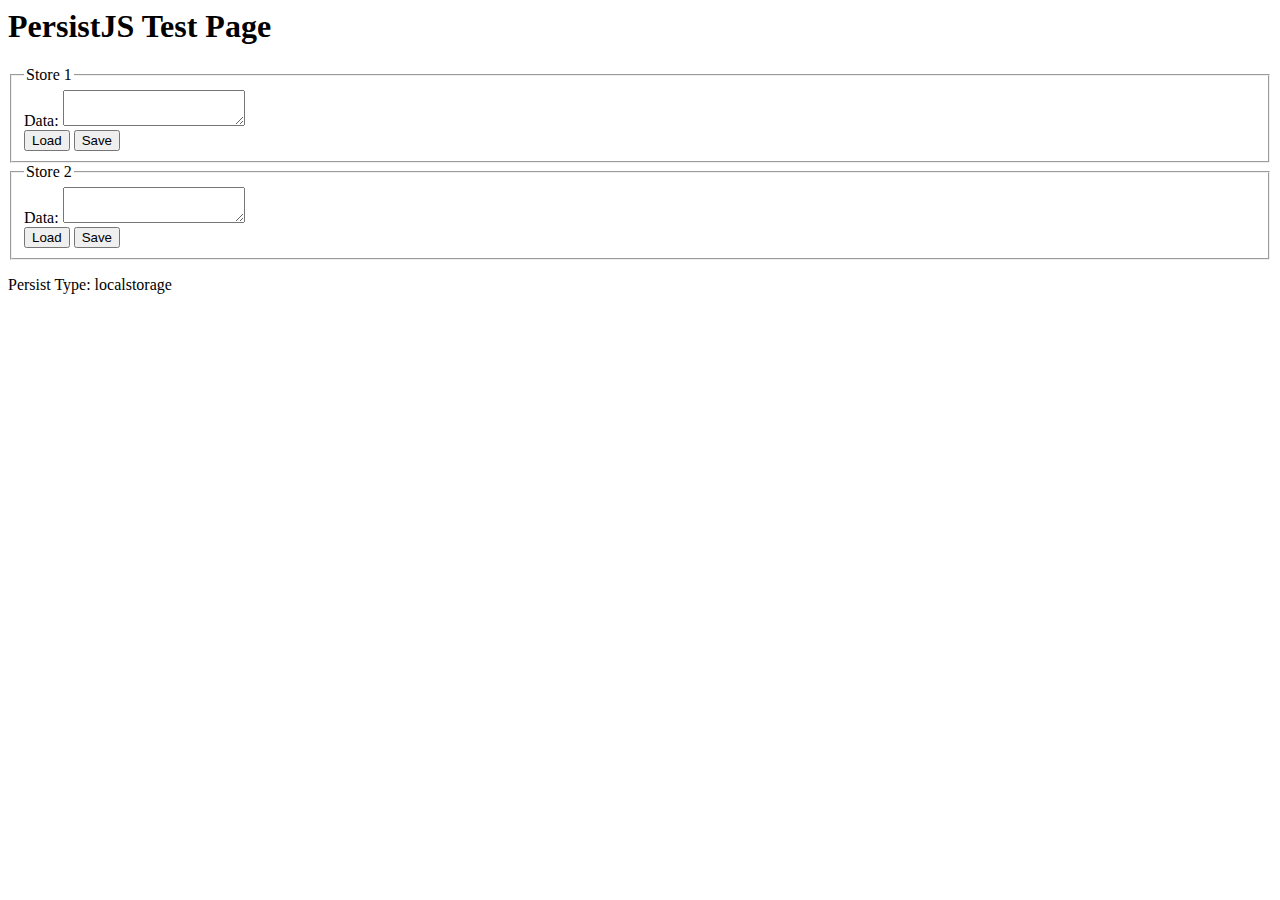
<file: WebContent/resources/persist-js/test/test.html>
<html>
  <head>
    <title>PersistJS Test Page</title>
    <script type='text/javascript' src='../persist.js'></script>
    <script type='text/javascript' src='test.js'></script>
  </head>

  <body onload='Test.init();'>
    <h1>PersistJS Test Page</h1>

    <fieldset>
      <legend>Store 1</legend>

      <label for='data'>Data:</label>
      <textarea id='data'></textarea><br/>
      <button id='load-btn'>Load</button>
      <button id='save-btn'>Save</button>
    </fieldset>

    <fieldset>
      <legend>Store 2</legend>

      <label for='data2'>Data:</label>
      <textarea id='data2'></textarea><br/>
      <button id='load2-btn'>Load</button>
      <button id='save2-btn'>Save</button>
    </fieldset>

    <p>
      Persist Type: <span id='type'>none</span>
    </p>
  </body>
</html>
</file>
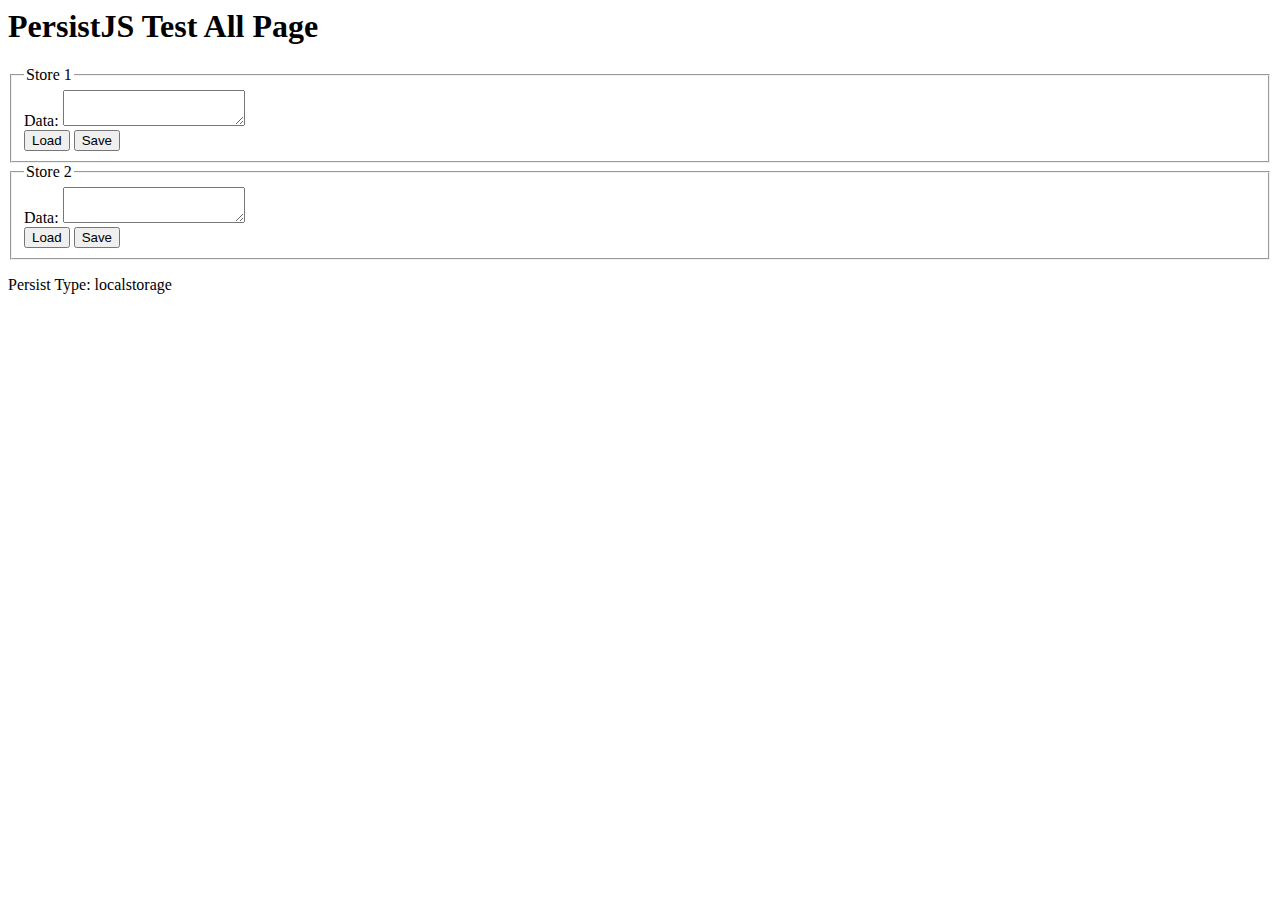
<file: WebContent/resources/persist-js/test/test_all.html>
<html>
  <head>
    <title>PersistJS Test All Page</title>
    <script type='text/javascript' src='../extras/persist-all-min.js'></script>
    <script type='text/javascript' src='test.js'></script>
  </head>

  <body onload='Test.init();'>
    <h1>PersistJS Test All Page</h1>

    <fieldset>
      <legend>Store 1</legend>

      <label for='data'>Data:</label>
      <textarea id='data'></textarea><br/>
      <button id='load-btn'>Load</button>
      <button id='save-btn'>Save</button>
    </fieldset>

    <fieldset>
      <legend>Store 2</legend>

      <label for='data2'>Data:</label>
      <textarea id='data2'></textarea><br/>
      <button id='load2-btn'>Load</button>
      <button id='save2-btn'>Save</button>
    </fieldset>

    <p>
      Persist Type: <span id='type'>none</span>
    </p>
  </body>
</html>
</file>
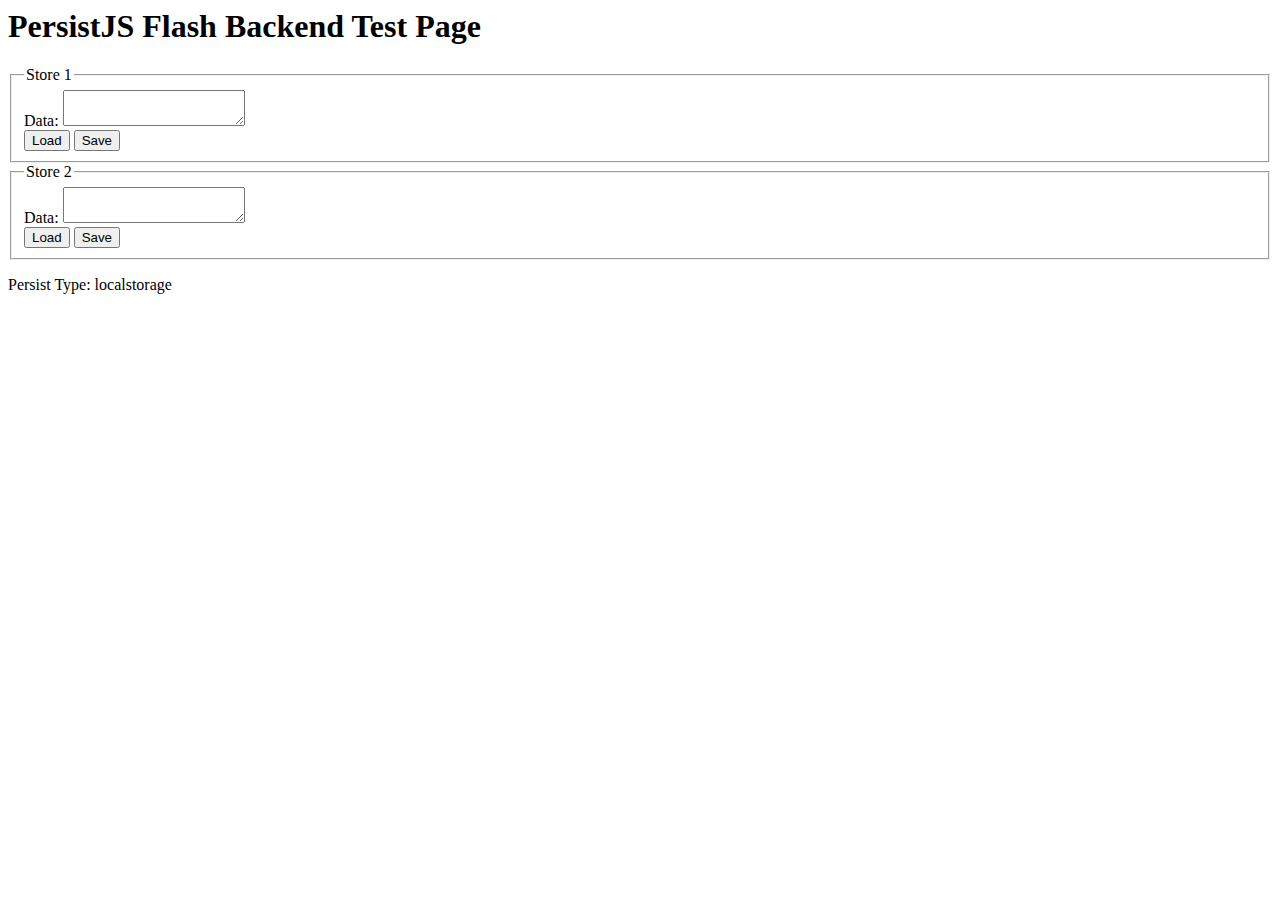
<file: WebContent/resources/persist-js/test/test_flash.html>
<html>
  <head>
    <title>PersistJS Test Page</title>
    <script type='text/javascript' src='../extras/swfobject.js'></script>
    <script type='text/javascript' src='../persist.js'></script>
    <script type='text/javascript' src='test.js'></script>
  </head>

  <body onload='Test.init();'>
    <h1>PersistJS Flash Backend Test Page</h1>

    <fieldset>
      <legend>Store 1</legend>

      <label for='data'>Data:</label>
      <textarea id='data'></textarea><br/>
      <button id='load-btn'>Load</button>
      <button id='save-btn'>Save</button>
    </fieldset>

    <fieldset>
      <legend>Store 2</legend>

      <label for='data2'>Data:</label>
      <textarea id='data2'></textarea><br/>
      <button id='load2-btn'>Load</button>
      <button id='save2-btn'>Save</button>
    </fieldset>

    <p>
      Persist Type: <span id='type'>none</span>
    </p>
  </body>
</html>
</file>
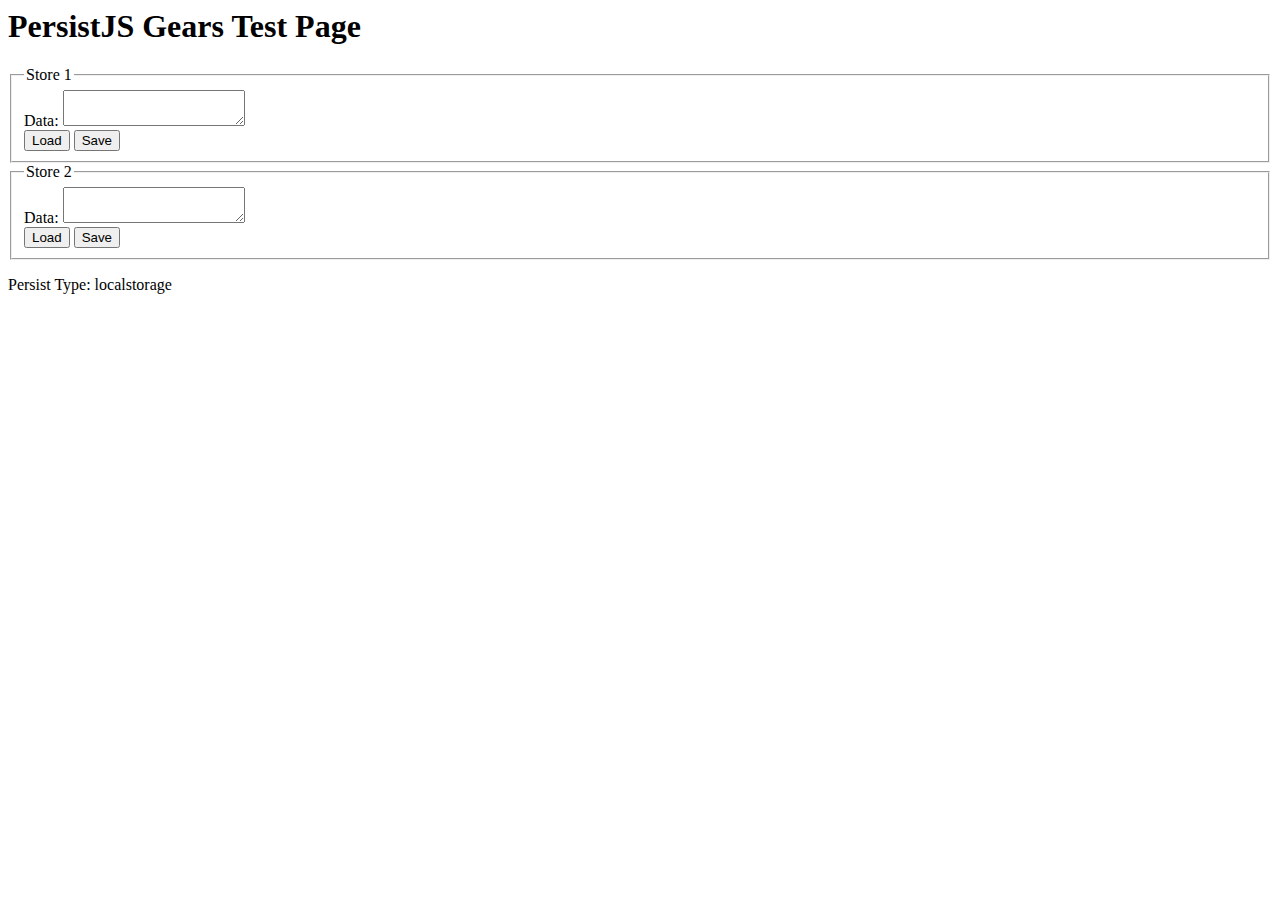
<file: WebContent/resources/persist-js/test/test_gears.html>
<html>
  <head>
    <title>PersistJS Test Page</title>
    <script type='text/javascript' src='../extras/gears_init.js'></script>
    <script type='text/javascript' src='../persist.js'></script>
    <script type='text/javascript' src='test.js'></script>
  </head>

  <body onload='Test.init();'>
    <h1>PersistJS Gears Test Page</h1>

    <fieldset>
      <legend>Store 1</legend>

      <label for='data'>Data:</label>
      <textarea id='data'></textarea><br/>
      <button id='load-btn'>Load</button>
      <button id='save-btn'>Save</button>
    </fieldset>

    <fieldset>
      <legend>Store 2</legend>

      <label for='data2'>Data:</label>
      <textarea id='data2'></textarea><br/>
      <button id='load2-btn'>Load</button>
      <button id='save2-btn'>Save</button>
    </fieldset>

    <p>
      Persist Type: <span id='type'>none</span>
    </p>
  </body>
</html>
</file>
